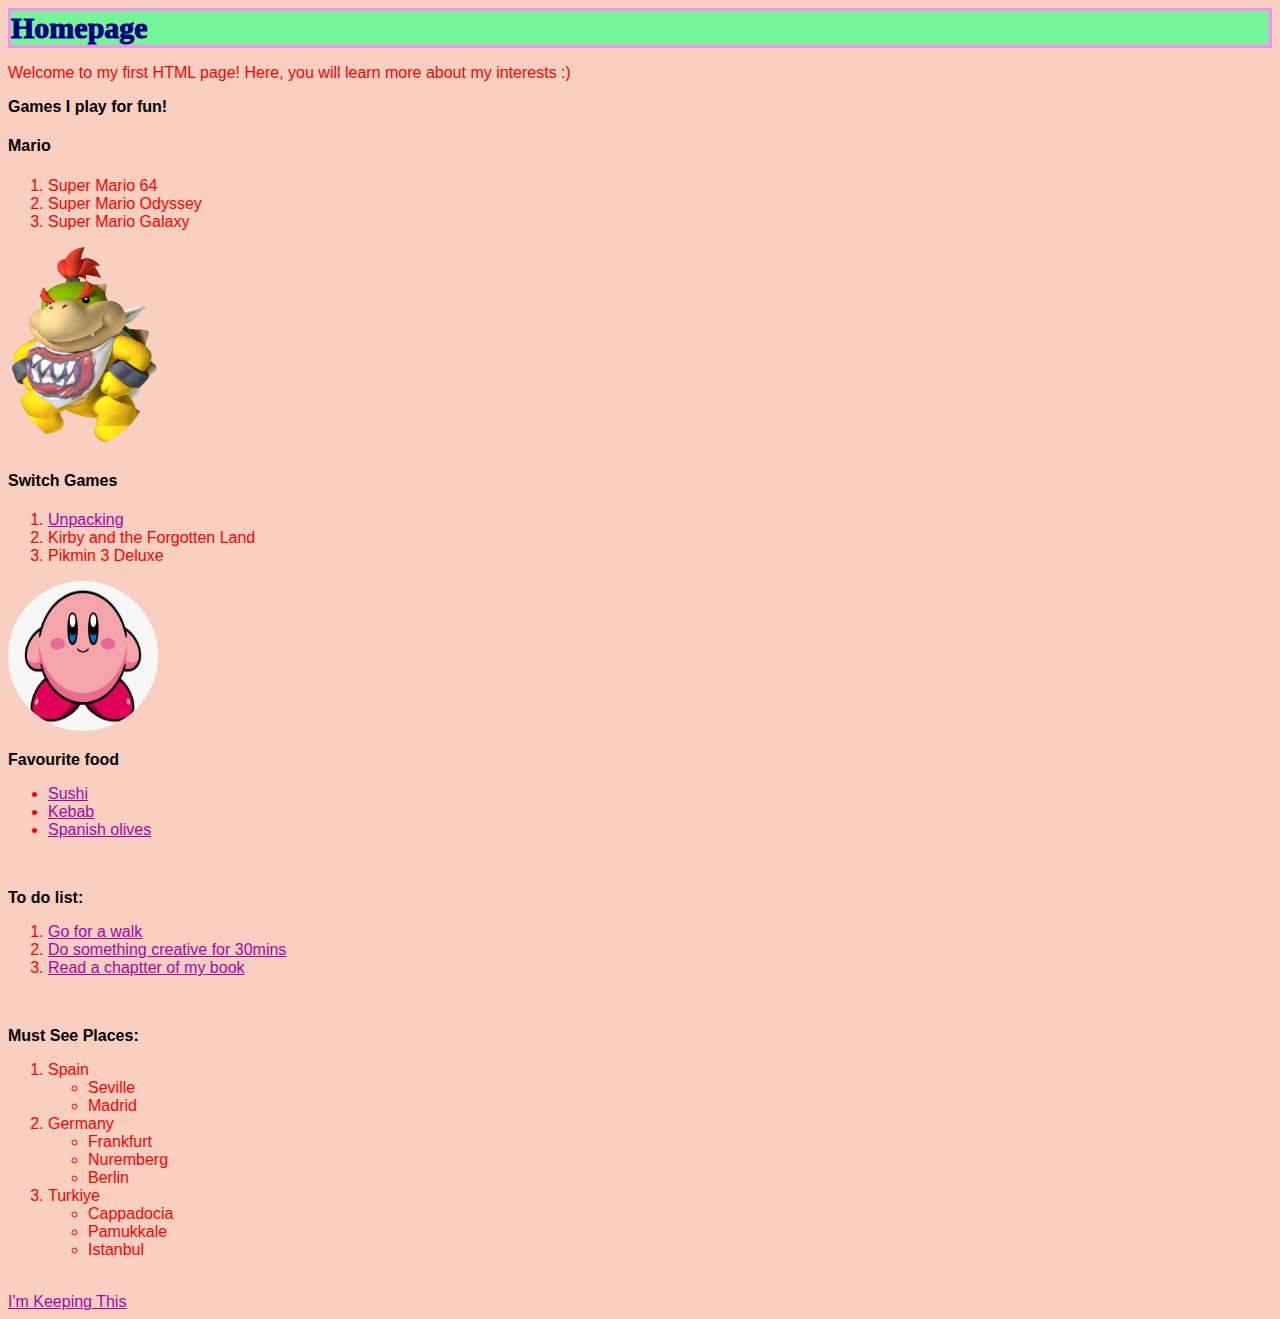
<file: index.html>
<!DOCTYPE html>
<html lang="en">

<head>
    <meta charset="UTF-8">
    <meta http-equiv="X-UA-Compatible" content="IE=edge">
    <meta name="viewport" content="width=device-width, initial-scale=1.0">
    <link rel="stylesheet" href="./CSS/style.css">
    <title>Links and Images</title>
</head>

<body>
    <div class="one">Homepage</div>
    <p>
        Welcome to my first HTML page! Here, you will learn more about my
        interests :)
    </p>
    <h3>Games I play for fun!</h3>
    <h4>Mario</h4>
    <ol>
        <li>Super Mario 64</li>
        <li>Super Mario Odyssey</li>
        <li>Super Mario Galaxy</li>
    </ol>
    <img src="./images/BowserJr.webp" width="150" height="200" alt="Photo of Bowser" />
    <h4>Switch Games</h4>
    <ol>
        <li><a href="./Pages/about.html">Unpacking</a></li>
        <li>Kirby and the Forgotten Land</li>
        <li>Pikmin 3 Deluxe</li>
    </ol>
    <img src="./images/kirby.png" width="150" height="150" alt="Photo of Kirby" />
    <h3>Favourite food</h3>
    <ul>
        <li>
            <a href="https://www.timeout.com/london/restaurants/londons-best-sushi-bars">Sushi</a>
        </li>
        <li>
            <a href="https://www.bbcgoodfood.com/recipes/turkish-kebabs-tomato-chilli-sauce">Kebab</a>
        </li>
        <li>
            <a href="https://www.foodandwine.com/appetizers/4-spanish-olives-you-need-know">Spanish olives</a>
        </li>
    </ul>
    <br />
    <h3>To do list:</h3>
    <ol>
        <li>
            <a href="https://www.youtube.com/watch?v=bdiQ48RNbtI">Go for a walk</a>
        </li>
        <li>
            <a href="https://www.youtube.com/watch?v=akTKvXnrsQ4">Do something creative for 30mins</a>
        </li>
        <li>
            <a href="https://www.youtube.com/watch?v=V6GUhCxMDLg&t=4785s">Read a chaptter of my book</a>
        </li>
    </ol>
    <br />
    <h3>Must See Places:</h3>
    <ol>
        <li>Spain</li>
        <ul>
            <li>Seville</li>
            <li>Madrid</li>
        </ul>
        <li>Germany</li>
        <ul>
            <li>Frankfurt</li>
            <li>Nuremberg</li>
            <li>Berlin</li>
        </ul>
        <li>Turkiye</li>
        <ul>
            <li>Cappadocia</li>
            <li>Pamukkale</li>
            <li>Istanbul</li>
        </ul>
    </ol>
    <br />
    <a href="http://theuselessweb.com">I'm Keeping This</a>
</body>

</html>
</file>
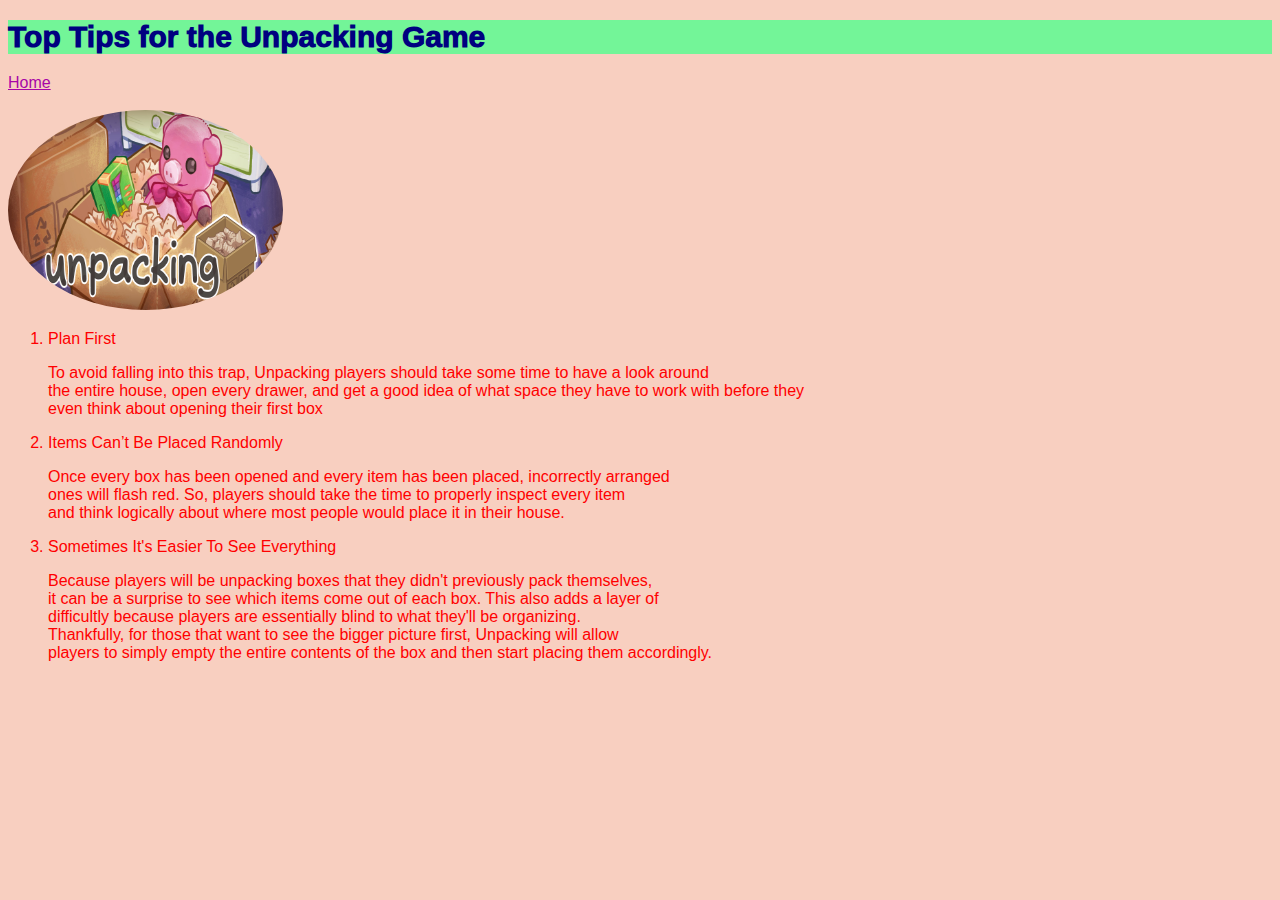
<file: Pages/about.html>
<!DOCTYPE html>
<html lang="en">

<head>
    <meta charset="UTF-8">
    <meta http-equiv="X-UA-Compatible" content="IE=edge">
    <meta name="viewport" content="width=device-width, initial-scale=1.0">
    <link rel="stylesheet" href="../CSS/style.css">

    <title>Unpacking Game</title>
</head>

<body>
    <h1 class="one">Top Tips for the Unpacking Game</h1>
    <a href="../index.html">Home</a>
    <br>
    <br>
    <img src="../images/Unpacking.jpg" width="275" height="200" alt="Photo of Bowser">

    <ol>
        <li>Plan First</li>
        <p>To avoid falling into this trap,
            Unpacking players should take
            some time to have a look around <br>
            the entire house, open every drawer, and get a good idea of
            what space they have to work with before they<br>
            even think about opening their first box</p>
        <li>Items Can’t Be Placed Randomly</li>
        <p>Once every box has been opened and every item has been placed, incorrectly arranged <br>
            ones will flash red. So, players should take the time to properly inspect every item <br>
            and think logically about where most people would place it in their house.</p>
        <li>Sometimes It's Easier To See Everything</li>
        <p>Because players will be unpacking boxes that they didn't previously pack themselves,<br>
            it can be a surprise to see which items come out of each box. This also adds a layer of <br>
            difficultly because players are essentially blind to what they'll be organizing. <br>
            Thankfully, for those that want to see the bigger picture first, Unpacking will allow <br>
            players to simply empty the entire contents of the box and then start placing them accordingly.</p>
    </ol>

</html>
</file>
<file: CSS/style.css>
*{
    color:black;
    margin:1;
    background-color: rgb(248, 207, 192);
    font-family: "Helvetica Neue",Helvetica,Arial;
    font-size: medium;
}
div{
    border: solid #f590f5;
    font-family: fantasy;
}
p, li{
    color:#f590f5;
    color:hsl(0, 100%, 50%);
}
a{
    color:rgb(167, 6, 167);
}
.one{
    background-color:rgb(115, 245, 152);
    font-size: 30px;
    font-weight: 1000;
    color:navy;
}
img {
    border-radius: 50%;
  }
</file>
